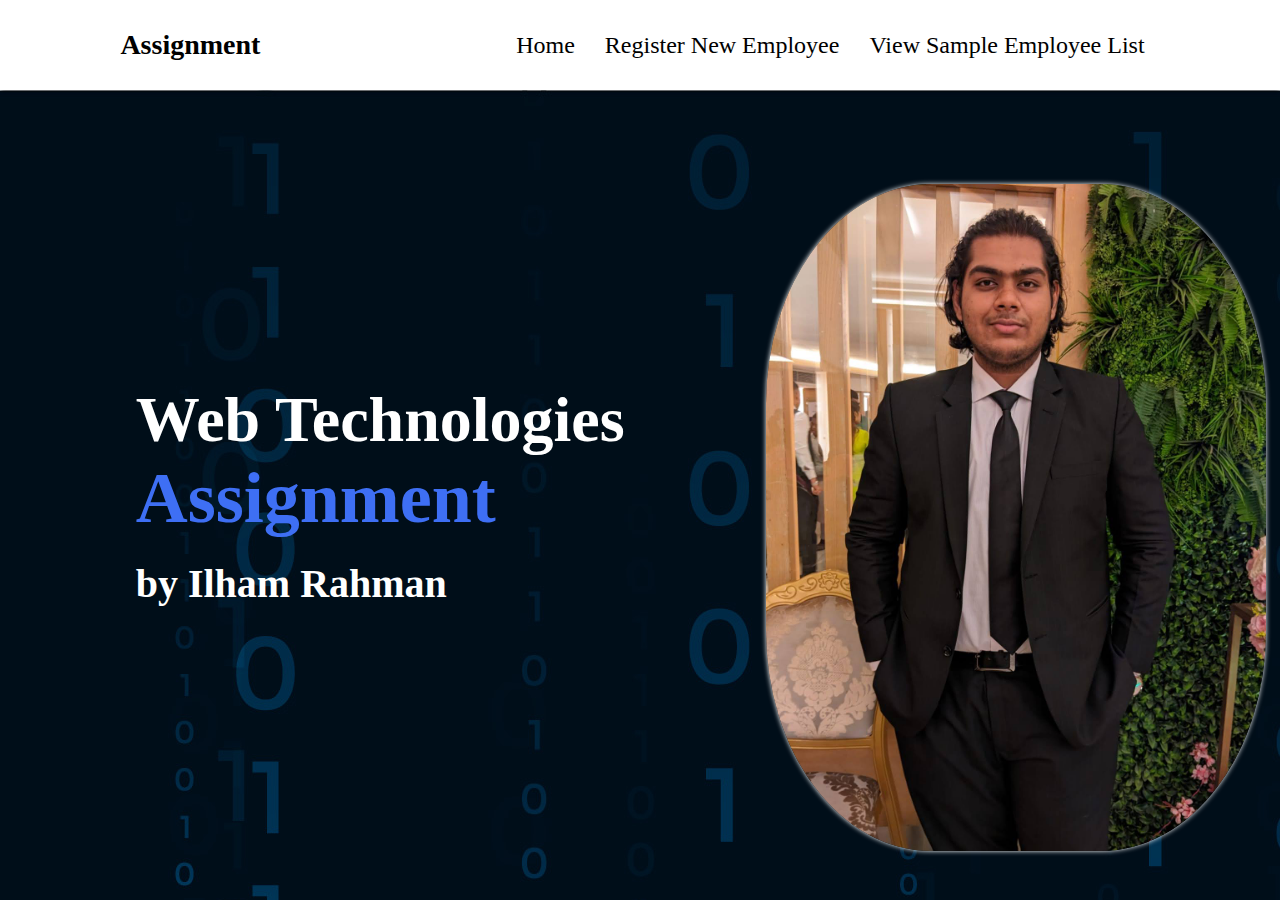
<file: index.html>
<!DOCTYPE html>
<html lang="en">
  <head>
    <meta charset="UTF-8" />
    <meta name="viewport" content="width=device-width, initial-scale=1.0" />
    <title>Home | Assignment</title>
    <!-- css -->
    <link rel="stylesheet" href="./index.css" />
  </head>
  <body>
    <!-- navigation -->
    <nav>
      <div class="nav-container">
        <div class="logo">
          <h1>Assignment</h1>
        </div>
        <div class="links">
          <div class="link">
            <a href="./index.html">Home</a>
          </div>
          <div class="link">
            <a href="./views/registration/registration.html"
              >Register New Employee</a
            >
          </div>
          <div class="link">
            <a href="./views/employee/employees.html"
              >View Sample Employee List</a
            >
          </div>
        </div>
      </div>
    </nav>

    <!-- main section -->
    <section class="banner-section">
      <div class="content">
        <div class="main-content">
          <h1>Web Technologies</h1>
          <h1><span>Assignment</span></h1>
          <h3>by Ilham Rahman</h3>
        </div>
        <div class="image">
          <img src="./images/IMG-20240705-WA0005.jpg" alt="Self-Portrait" />
        </div>
      </div>
    </section>
  </body>
</html>
</file>
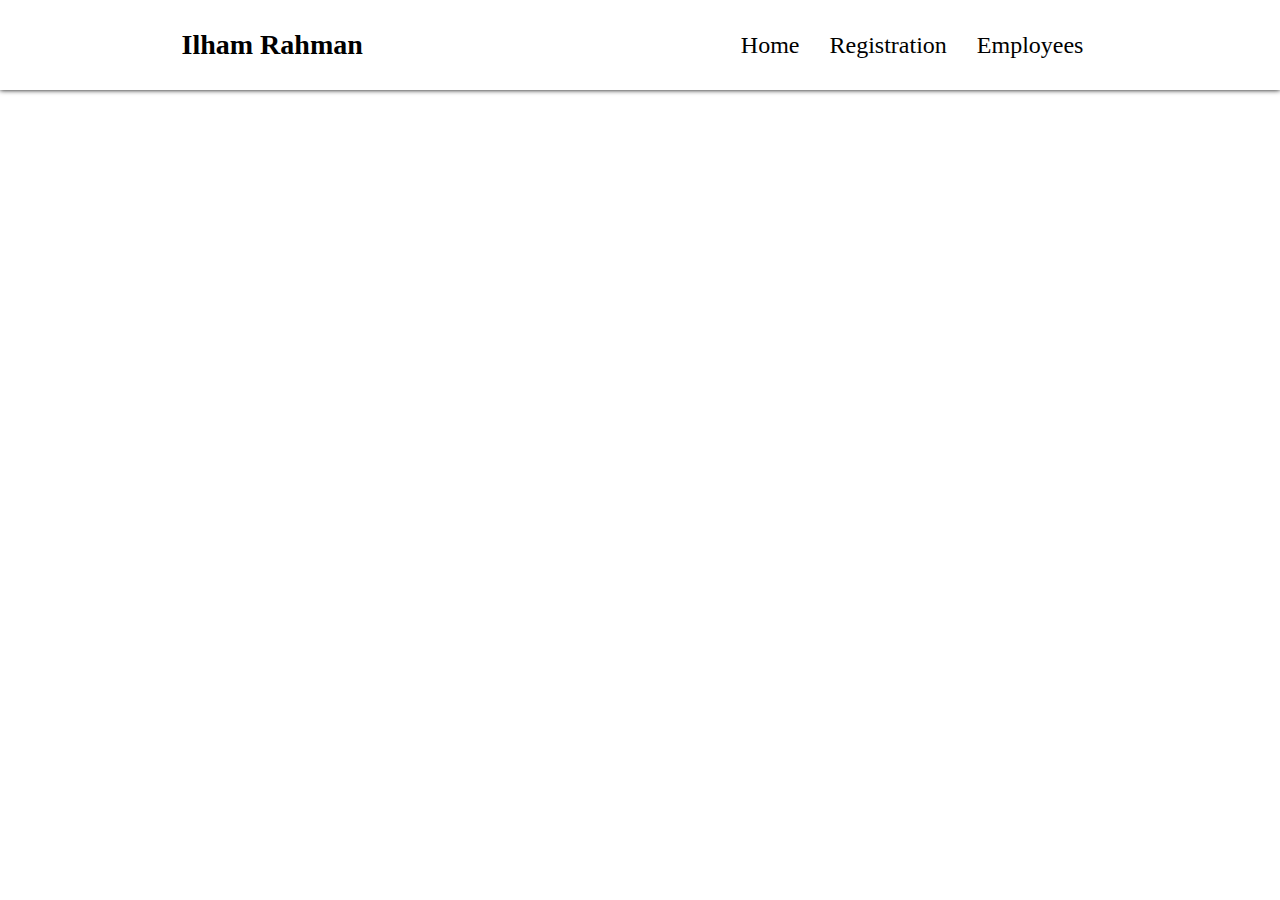
<file: views/employees.html>
<!DOCTYPE html>
<html lang="en">
  <head>
    <meta charset="UTF-8" />
    <meta name="viewport" content="width=device-width, initial-scale=1.0" />
    <title>Employees | Assignment</title>
    <!-- css -->
    <link rel="stylesheet" href="./employees.css" />
  </head>
  <body>
    <!-- navigation -->
    <nav>
      <div class="nav-container">
        <div class="logo">
          <h1>Ilham Rahman</h1>
        </div>
        <div class="links">
          <div class="link">
            <a href="../index.html">Home</a>
          </div>
          <div class="link">
            <a href="./registration.html">Registration</a>
          </div>
          <div class="link">
            <a href="./employees.html">Employees</a>
          </div>
        </div>
      </div>
    </nav>

    <!-- main section -->
  </body>
</html>
</file>
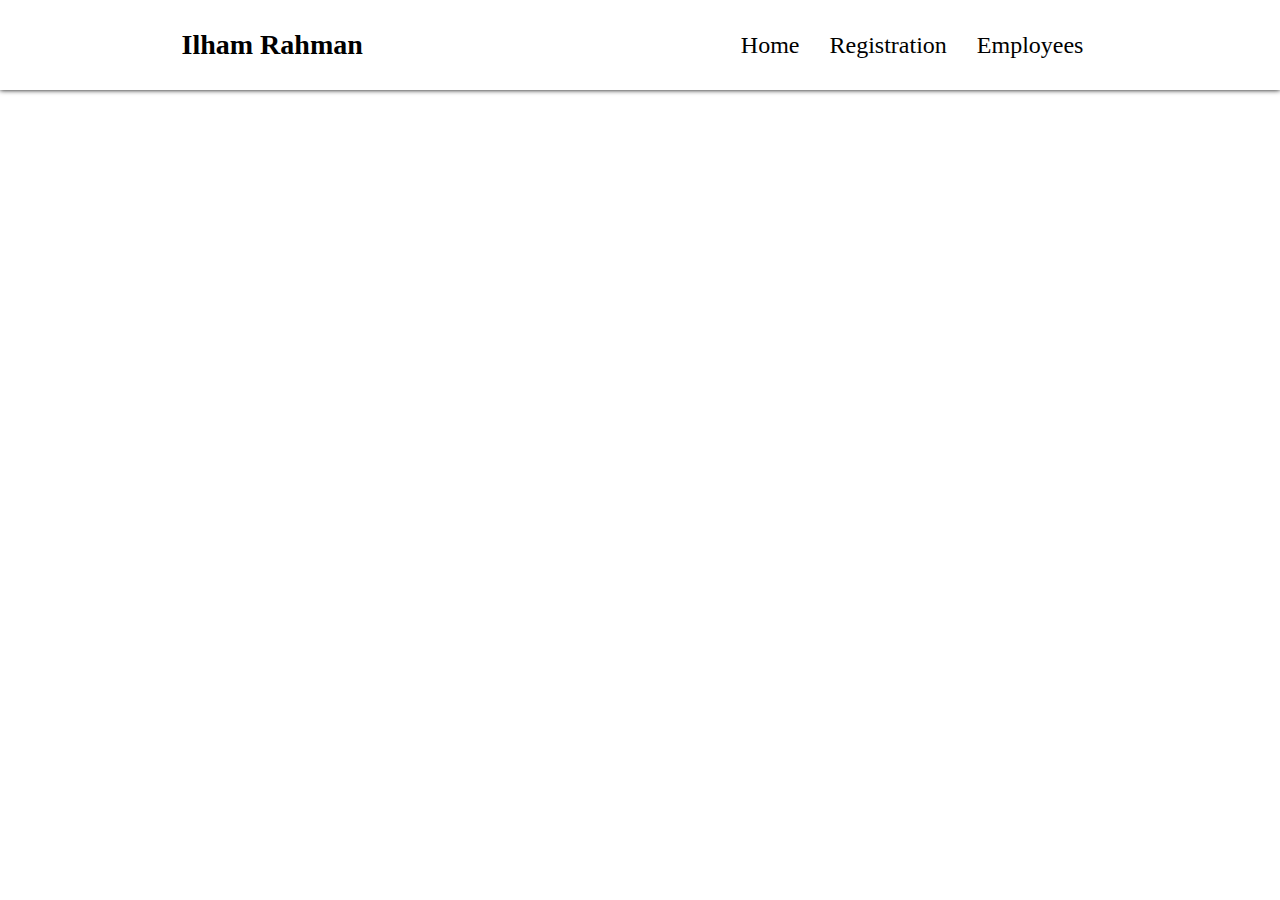
<file: views/registration.html>
<!DOCTYPE html>
<html lang="en">
  <head>
    <meta charset="UTF-8" />
    <meta name="viewport" content="width=device-width, initial-scale=1.0" />
    <title>Registration | Assignment</title>
    <!-- css -->
    <link rel="stylesheet" href="./registration.css" />
  </head>
  <body>
    <!-- navigation -->
    <nav>
      <div class="nav-container">
        <div class="logo">
          <h1>Ilham Rahman</h1>
        </div>
        <div class="links">
          <div class="link">
            <a href="../index.html">Home</a>
          </div>
          <div class="link">
            <a href="./registration.html">Registration</a>
          </div>
          <div class="link">
            <a href="./employees.html">Employees</a>
          </div>
        </div>
      </div>
    </nav>

    <!-- main section -->
  </body>
</html>
</file>
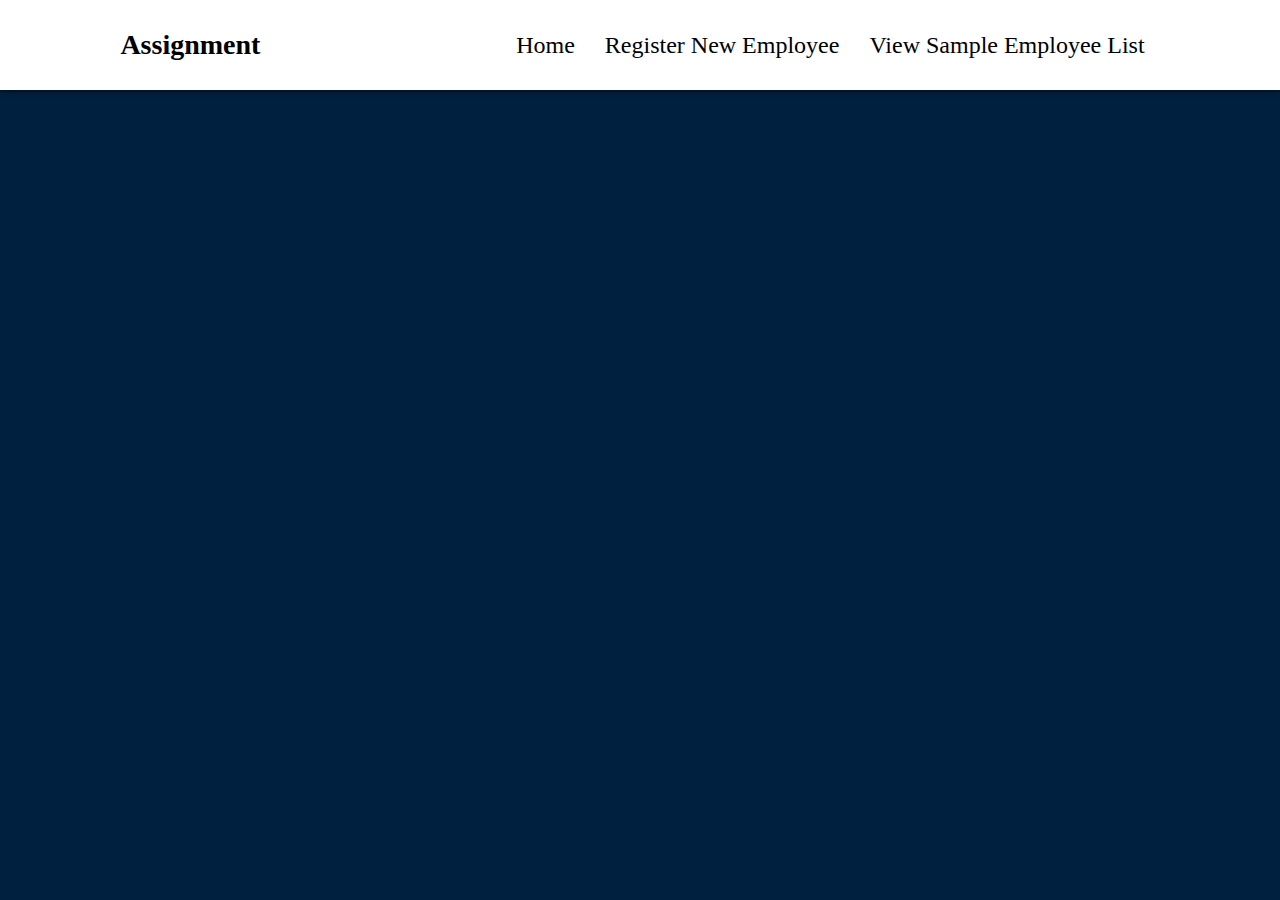
<file: views/employee/employees.html>
<!DOCTYPE html>
<html lang="en">
  <head>
    <meta charset="UTF-8" />
    <meta name="viewport" content="width=device-width, initial-scale=1.0" />
    <title>Employees | Assignment</title>
    <!-- css -->
    <link rel="stylesheet" href="./employees.css" />
  </head>
  <body>
    <!-- navigation -->
    <nav>
      <div class="nav-container">
        <div class="logo">
          <h1>Assignment</h1>
        </div>
        <div class="links">
          <div class="link">
            <a href="../../index.html">Home</a>
          </div>
          <div class="link">
            <a href="../registration/registration.html"
              >Register New Employee</a
            >
          </div>
          <div class="link">
            <a href="./employees.html">View Sample Employee List</a>
          </div>
        </div>
      </div>
    </nav>

    <!-- main section -->
  </body>
</html>
</file>
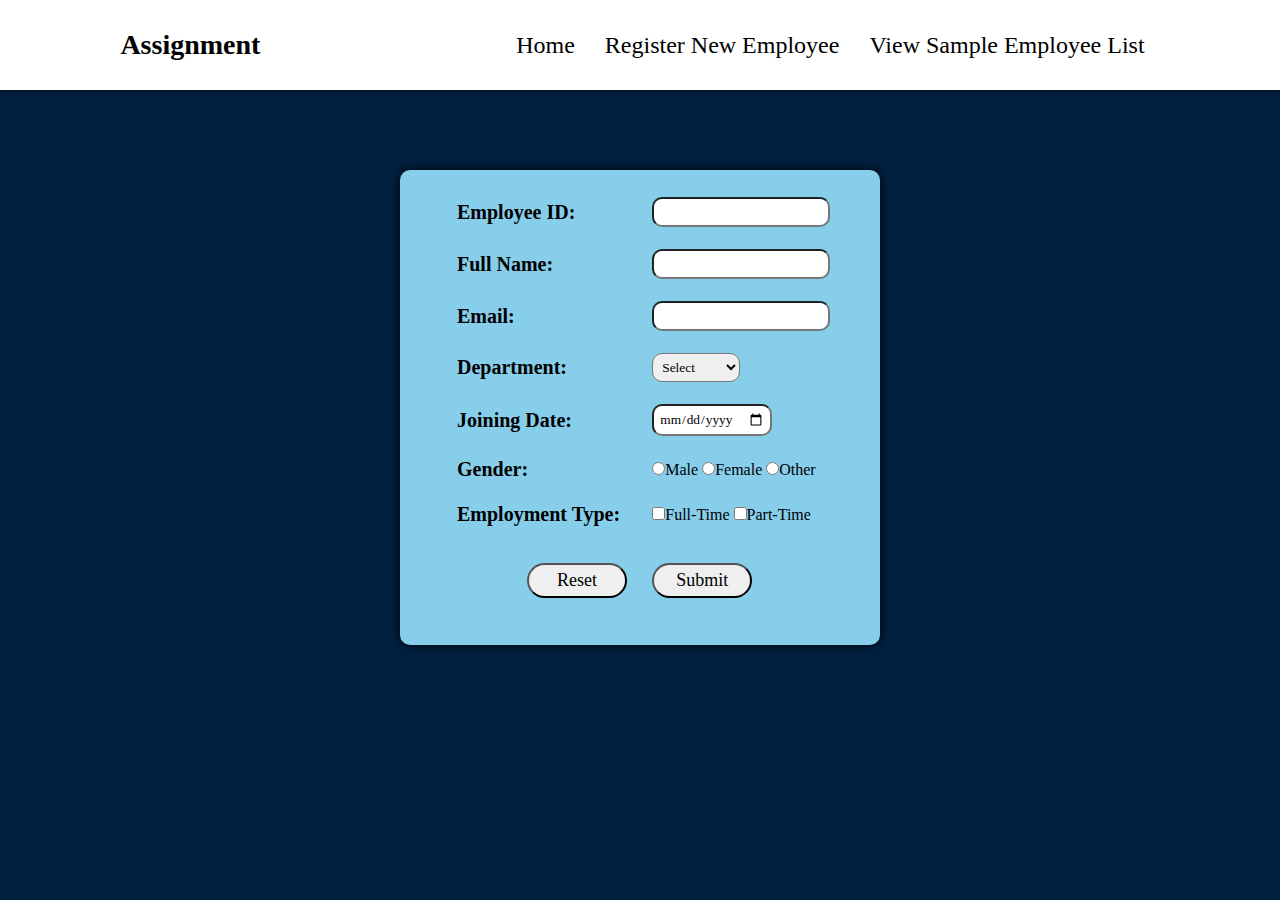
<file: views/registration/registration.html>
<!DOCTYPE html>
<html lang="en">
  <head>
    <meta charset="UTF-8" />
    <meta name="viewport" content="width=device-width, initial-scale=1.0" />
    <title>Registration | Assignment</title>
    <!-- css -->
    <link rel="stylesheet" href="./registration.css" />
    <!-- javaScript -->
    <script src="./registration.js"></script>
  </head>
  <body>
    <!-- navigation -->
    <nav>
      <div class="nav-container">
        <div class="logo">
          <h1>Assignment</h1>
        </div>
        <div class="links">
          <div class="link">
            <a href="../../index.html">Home</a>
          </div>
          <div class="link">
            <a href="./registration.html">Register New Employee</a>
          </div>
          <div class="link">
            <a href="../employee/employees.html">View Sample Employee List</a>
          </div>
        </div>
      </div>
    </nav>

    <!-- main section -->
    <form action="#" method="post" onsubmit="return validateForm()">
      <table>
        <tr>
          <td><label for="empID">Employee ID: </label></td>
          <td><input type="text" id="empID" name="empID" required /></td>
          <td><span id="empIDError"></span></td>
        </tr>
        <tr>
          <td><label for="fName">Full Name: </label></td>
          <td><input type="text" id="fName" name="fName" required /></td>
          <td><span id="fNameError"></span></td>
        </tr>
        <tr>
          <td><label for="email">Email: </label></td>
          <td><input type="text" id="email" name="email" required /></td>
          <td><span id="emailError"></span></td>
        </tr>
        <tr>
          <td><label for="dept">Department: </label></td>
          <td>
            <select name="dept" id="dept" required>
              <option value="">Select</option>
              <option value="HR">HR</option>
              <option value="Sales">Sales</option>
              <option value="IT">IT</option>
              <option value="Marketing">Marketing</option>
            </select>
          </td>
        </tr>
        <tr>
          <td><label for="joinDate">Joining Date: </label></td>
          <td><input type="date" id="joinDate" required /></td>
        </tr>
        <tr>
          <td><label for="gender">Gender: </label></td>
          <td id="gender">
            <input type="radio" name="gender" value="Male" required />Male
            <input type="radio" name="gender" value="Female" required />Female
            <input type="radio" name="gender" value="Other" required />Other
          </td>
        </tr>
        <tr>
          <td><label for="empType">Employment Type: </label></td>
          <td id="empType">
            <input type="checkbox" value="Full-Time" />Full-Time
            <input type="checkbox" value="Part-Time" />Part-Time
          </td>
        </tr>
        <tr>
          <td>
            <button type="reset" id="reset">Reset</button>
          </td>
          <td>
            <button type="submit" id="submit">Submit</button>
          </td>
        </tr>
      </table>
    </form>

    <!-- submit display section -->
    <div id="result"></div>
  </body>
</html>
</file>
<file: index.css>
* {
  padding: 0;
  margin: 0;
  font-family: "Times New Roman", Times, serif;
  box-sizing: border-box;
}

body {
  width: 100%;
  height: 100%;
  position: relative;
}

/* navigation */
nav {
  z-index: 4;
  top: 0;
  width: 100%;
  height: 10vh;
  position: sticky;
  box-shadow: 0 0 5px;
  background-color: white;
}

nav .nav-container {
  width: 100%;
  height: 100%;
  display: flex;
  justify-content: space-around;
  align-items: center;
}

nav .nav-container .links {
  display: flex;
}

.nav-container .logo h1 {
  color: black;
  font-size: 1.75rem;
}

.nav-container .links .link a {
  font-size: 1.5rem;
  color: black;
  text-decoration: none;
  margin: 0 15px;
  position: relative;
  transition: 0.25s linear;
}

.nav-container .links .link a::before {
  content: "";
  position: absolute;
  left: 0;
  bottom: -5px;
  background-color: #3e6ff4;
  height: 3px;
  border-radius: 5px;
  width: 0;
  transition: 0.5s cubic-bezier(0.68, -0.55, 0.265, 1.55);
}

.nav-container .links a:hover,
.nav-container .links .link a:hover::before {
  width: 100%;
  color: #3e6ff4;
}

/* main section */
section {
  width: 100%;
  height: 90vh;
}

.banner-section {
  background-image: url(./images/sl_031420_28950_10.jpg);
}

section .content {
  width: 100%;
  height: 100%;
  display: flex;
  justify-content: space-evenly;
  align-items: center;
}

.content .main-content {
  display: flex;
  flex-direction: column;
  margin: 0 10%;
}

.main-content h1 {
  font-size: 4rem;
  color: white;
}

.main-content span {
  font-size: 4.5rem;
  color: #3e6ff4;
}

.main-content h3 {
  font-size: 2.5rem;
  color: white;
  margin-top: 20px;
}

.main-content .button {
  width: 70%;
  margin: 20px 0 10px 0;
  height: 5.5vh;
}

.button button {
  cursor: pointer;
  width: 200px;
  height: 100%;
  border-radius: 10px;
  background-color: #3e6ff4;
  color: white;
  border: none;
  outline: none;
  font-size: 1.5rem;
  font-weight: bold;
}

.button button:hover {
  color: #3e6ff4;
  background-color: transparent;
  border: 2px solid #3e6ff4;
  transition: 0.25s linear;
}

.content .image {
  width: 40%;
  position: relative;
  display: flex;
  margin-top: 5px;
  justify-content: center;
}

.image img {
  margin-top: 40px;
  width: 500px;
  border-radius: 33%;
  box-shadow: 0 0 5px white;
}
</file>
<file: views/employees.css>
* {
  padding: 0;
  margin: 0;
  font-family: "Times New Roman", Times, serif;
  box-sizing: border-box;
}

body {
  width: 100%;
  height: 100%;
  position: relative;
}

/* navigation */
nav {
  z-index: 4;
  top: 0;
  width: 100%;
  height: 10vh;
  position: sticky;
  box-shadow: 0 0 5px;
  background-color: white;
}

nav .nav-container {
  width: 100%;
  height: 100%;
  display: flex;
  justify-content: space-around;
  align-items: center;
}

nav .nav-container .links {
  display: flex;
}

.nav-container .logo h1 {
  color: black;
  font-size: 1.75rem;
}

.nav-container .links .link a {
  font-size: 1.5rem;
  color: black;
  text-decoration: none;
  margin: 0 15px;
  position: relative;
  transition: 0.25s linear;
}

.nav-container .links .link a::before {
  content: "";
  position: absolute;
  left: 0;
  bottom: -5px;
  background-color: #3e6ff4;
  height: 3px;
  border-radius: 5px;
  width: 0;
  transition: 0.5s cubic-bezier(0.68, -0.55, 0.265, 1.55);
}

.nav-container .links a:hover,
.nav-container .links .link a:hover::before {
  width: 100%;
  color: #3e6ff4;
}

/* main section */
</file>
<file: views/registration.css>
* {
  padding: 0;
  margin: 0;
  font-family: "Times New Roman", Times, serif;
  box-sizing: border-box;
}

body {
  width: 100%;
  height: 100%;
  position: relative;
}

/* navigation */
nav {
  z-index: 4;
  top: 0;
  width: 100%;
  height: 10vh;
  position: sticky;
  box-shadow: 0 0 5px;
  background-color: white;
}

nav .nav-container {
  width: 100%;
  height: 100%;
  display: flex;
  justify-content: space-around;
  align-items: center;
}

nav .nav-container .links {
  display: flex;
}

.nav-container .logo h1 {
  color: black;
  font-size: 1.75rem;
}

.nav-container .links .link a {
  font-size: 1.5rem;
  color: black;
  text-decoration: none;
  margin: 0 15px;
  position: relative;
  transition: 0.25s linear;
}

.nav-container .links .link a::before {
  content: "";
  position: absolute;
  left: 0;
  bottom: -5px;
  background-color: #3e6ff4;
  height: 3px;
  border-radius: 5px;
  width: 0;
  transition: 0.5s cubic-bezier(0.68, -0.55, 0.265, 1.55);
}

.nav-container .links a:hover,
.nav-container .links .link a:hover::before {
  width: 100%;
  color: #3e6ff4;
}

/* main section */
</file>
<file: views/employee/employees.css>
* {
  padding: 0;
  margin: 0;
  font-family: "Times New Roman", Times, serif;
  box-sizing: border-box;
}

body {
  width: 100%;
  height: 100%;
  position: relative;
}

/* navigation */
nav {
  z-index: 4;
  top: 0;
  width: 100%;
  height: 10vh;
  position: sticky;
  box-shadow: 0 0 5px;
  background-color: white;
}

nav .nav-container {
  width: 100%;
  height: 100%;
  display: flex;
  justify-content: space-around;
  align-items: center;
}

nav .nav-container .links {
  display: flex;
}

.nav-container .logo h1 {
  color: black;
  font-size: 1.75rem;
}

.nav-container .links .link a {
  font-size: 1.5rem;
  color: black;
  text-decoration: none;
  margin: 0 15px;
  position: relative;
  transition: 0.25s linear;
}

.nav-container .links .link a::before {
  content: "";
  position: absolute;
  left: 0;
  bottom: -5px;
  background-color: #3e6ff4;
  height: 3px;
  border-radius: 5px;
  width: 0;
  transition: 0.5s cubic-bezier(0.68, -0.55, 0.265, 1.55);
}

.nav-container .links a:hover,
.nav-container .links .link a:hover::before {
  width: 100%;
  color: #3e6ff4;
}

/* main section */
body {
  background-color: #00203fff;
}

#tableTitle {
  color: white;
  margin-top: 50px;
  text-align: center;
  margin-bottom: -40px;
}

table {
  margin: auto;
  margin-top: 5rem;
  width: auto;
  box-shadow: 0 0 10px;
  border-radius: 10px;
  padding: 25px;
  background-color: skyblue;
}

table tr th {
  padding-left: 50px;
  padding-bottom: 20px;
  font-weight: bold;
  font-size: 18px;
}

table tr td {
  padding-bottom: 20px;
  padding-left: 50px;
  text-align: center;
  font-size: 20px;
}

table tr td button {
  width: 75px;
  font-size: 14px;
  padding: 5px;
}
</file>
<file: views/registration/registration.css>
* {
  padding: 0;
  margin: 0;
  font-family: "Times New Roman", Times, serif;
  box-sizing: border-box;
}

body {
  width: 100%;
  height: 100%;
  position: relative;
}

/* navigation */
nav {
  z-index: 4;
  top: 0;
  width: 100%;
  height: 10vh;
  position: sticky;
  box-shadow: 0 0 5px;
  background-color: white;
}

nav .nav-container {
  width: 100%;
  height: 100%;
  display: flex;
  justify-content: space-around;
  align-items: center;
}

nav .nav-container .links {
  display: flex;
}

.nav-container .logo h1 {
  color: black;
  font-size: 1.75rem;
}

.nav-container .links .link a {
  font-size: 1.5rem;
  color: black;
  text-decoration: none;
  margin: 0 15px;
  position: relative;
  transition: 0.25s linear;
}

.nav-container .links .link a::before {
  content: "";
  position: absolute;
  left: 0;
  bottom: -5px;
  background-color: #3e6ff4;
  height: 3px;
  border-radius: 5px;
  width: 0;
  transition: 0.5s cubic-bezier(0.68, -0.55, 0.265, 1.55);
}

.nav-container .links a:hover,
.nav-container .links .link a:hover::before {
  width: 100%;
  color: #3e6ff4;
}

/* main section */
body {
  background-color: #00203fff;
}

table {
  margin: auto;
  margin-top: 5rem;
  width: 30rem;
  box-shadow: 0 0 10px;
  border-radius: 10px;
  padding: 25px;
  background-color: skyblue;
}

table tr td {
  padding-bottom: 20px;
}

table tr td label {
  font-size: 20px;
  font-weight: bold;
  padding-left: 30px;
}

table tr td input {
  padding: 5px;
  cursor: pointer;
  border-radius: 10px;
}

table tr td select {
  padding: 5px;
  cursor: pointer;
  border-radius: 10px;
}

table tr td button {
  width: 100px;
  padding: 5px;
  margin-top: 15px;
  border-radius: 20px;
  font-size: 18px;
  cursor: pointer;
}

table tr td #reset {
  margin-left: 100px;
}

/* submit display section */
</file>
